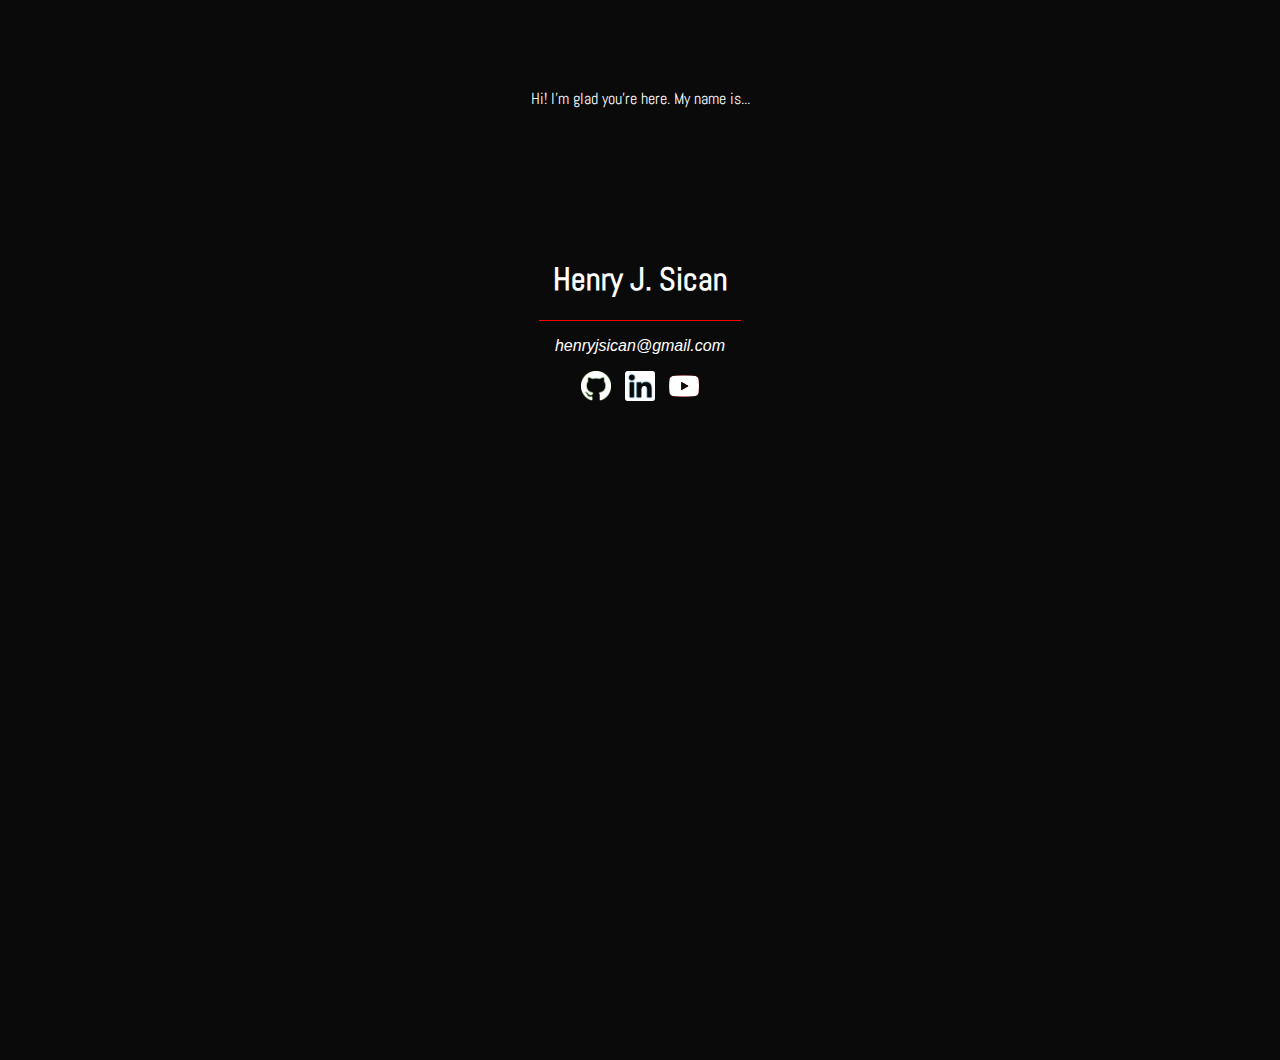
<file: index.html>
<!DOCTYPE html>
<html>

<head>
    <script async src="https://www.googletagmanager.com/gtag/js?id=G-5301GV02VY"></script>
    <script>
        window.dataLayer = window.dataLayer || [];

        function gtag() {
            dataLayer.push(arguments);
        }
        gtag('js', new Date());
        gtag('config', 'G-5301GV02VY');
    </script>
    <!--favicon from Flaticon licensed by  creativecommons license 3.0-->
    <link rel="shortcut icon" type="image/x-icon" href="favicon.ico?">
    <link rel="stylesheet" type="text/css" href="css/style.css" />
    <link href="https://fonts.googleapis.com/css?family=Abel|Josefin+Sans" rel="stylesheet" type='text/css'>
    <meta name="viewport" content="width=device-width, initial-scale=1.0">
    <title>Henry Sican | Software Developer</title>
</head>

<body>
    <span>Hi! I'm glad you're here. My name is...</span>
    <h1>Henry J. Sican</h1>
    <hr size="1px" color="red" style="width: 200px;">
    <p>henryjsican@gmail.com</p>
    <div class="container-social-links">
        <a class="link-social" href="https://github.com/thedkhenry" target="_blank">
            <img class="topImg" src="/images/ic_github_white.png" alt="Henry's Github"/>
            <img class="bottomImg" src="/images/ic_github_green.png" />
        </a>
        <a class="link-social" href="https://linkedin.com/in/henrysican" target="_blank">
            <img class="topImg" src="/images/ic_linkedin_white.png" alt="Henry's Linkedin"/>
            <img class="bottomImg" src="/images/ic_linkedin.png" />
        </a>
        <a class="link-social" href="https://youtu.be/eBGIQ7ZuuiU" target="_blank">
            <img class="topImg" src="/images/ic_youtube_white.png" alt="Henry's Youtube"/>
            <img class="bottomImg" src="/images/ic_youtube.png" />
        </a>
    </div>
</body>

</html>
</file>
<file: css/style.css>
html {
  min-height: 100%;
  -webkit-background-size: cover;
  -moz-background-size: cover;
  -o-background-size: cover;
  background-size: cover;
  background: #0a0a0a;
  background-repeat: no-repeat;
  /*background: -webkit-radial-gradient(top left, #1e1e1e, black);
    background: -moz-radial-gradient(top left, #1e1e1e, black);
    background: -ms-radial-gradient(top left, #1e1e1e, black);
    background: -o-radial-gradient(top left, #1e1e1e, black);
    background: radial-gradient(top left, #1e1e1e, black);*/
  font-family: "Abel", sans-serif;
  text-align: center;
  color: white;
  padding: 80px;}
h1 {
  margin-top: 150px;
}
h2 {
  font-size: 170%;
  margin-bottom: 10px;
}
p {
  font-family: "Josefin+Sans", sans-serif;
  font-style: oblique;
}

.container-work-links {
  margin-top: 300px;
  margin-bottom: 100px;
}
.link-social {
  display: inline-block;
  margin: 0 5px;
}
.topImg {
  position: absolute;
  z-index: 1;
}
.link-social:hover .topImg,
.link-work:hover .topImg {
  transform: scale(1.1);
}
.link-social:hover .bottomImg,
.link-work:hover .bottomImg {
  -webkit-filter: blur(10px);
  filter: blur(10px);
}
.bottomImg {
  -webkit-filter: blur(0px);
  filter: blur(0px);
}
.link-social img {
  width: 30px;
  transition: all 1s cubic-bezier(0.19, 1, 0.22, 1);
}
.container-work-links img {
  width: 125px;
  transition: all 1s cubic-bezier(0.19, 1, 0.22, 1);
}

progress {
  -webkit-appearance: none;
  width: 200px;
}
progress::-webkit-progress-value {
  background: red;
}

.bg{
    height: max-content;
    width: max-content;
    background-color: aqua;
}
</file>
